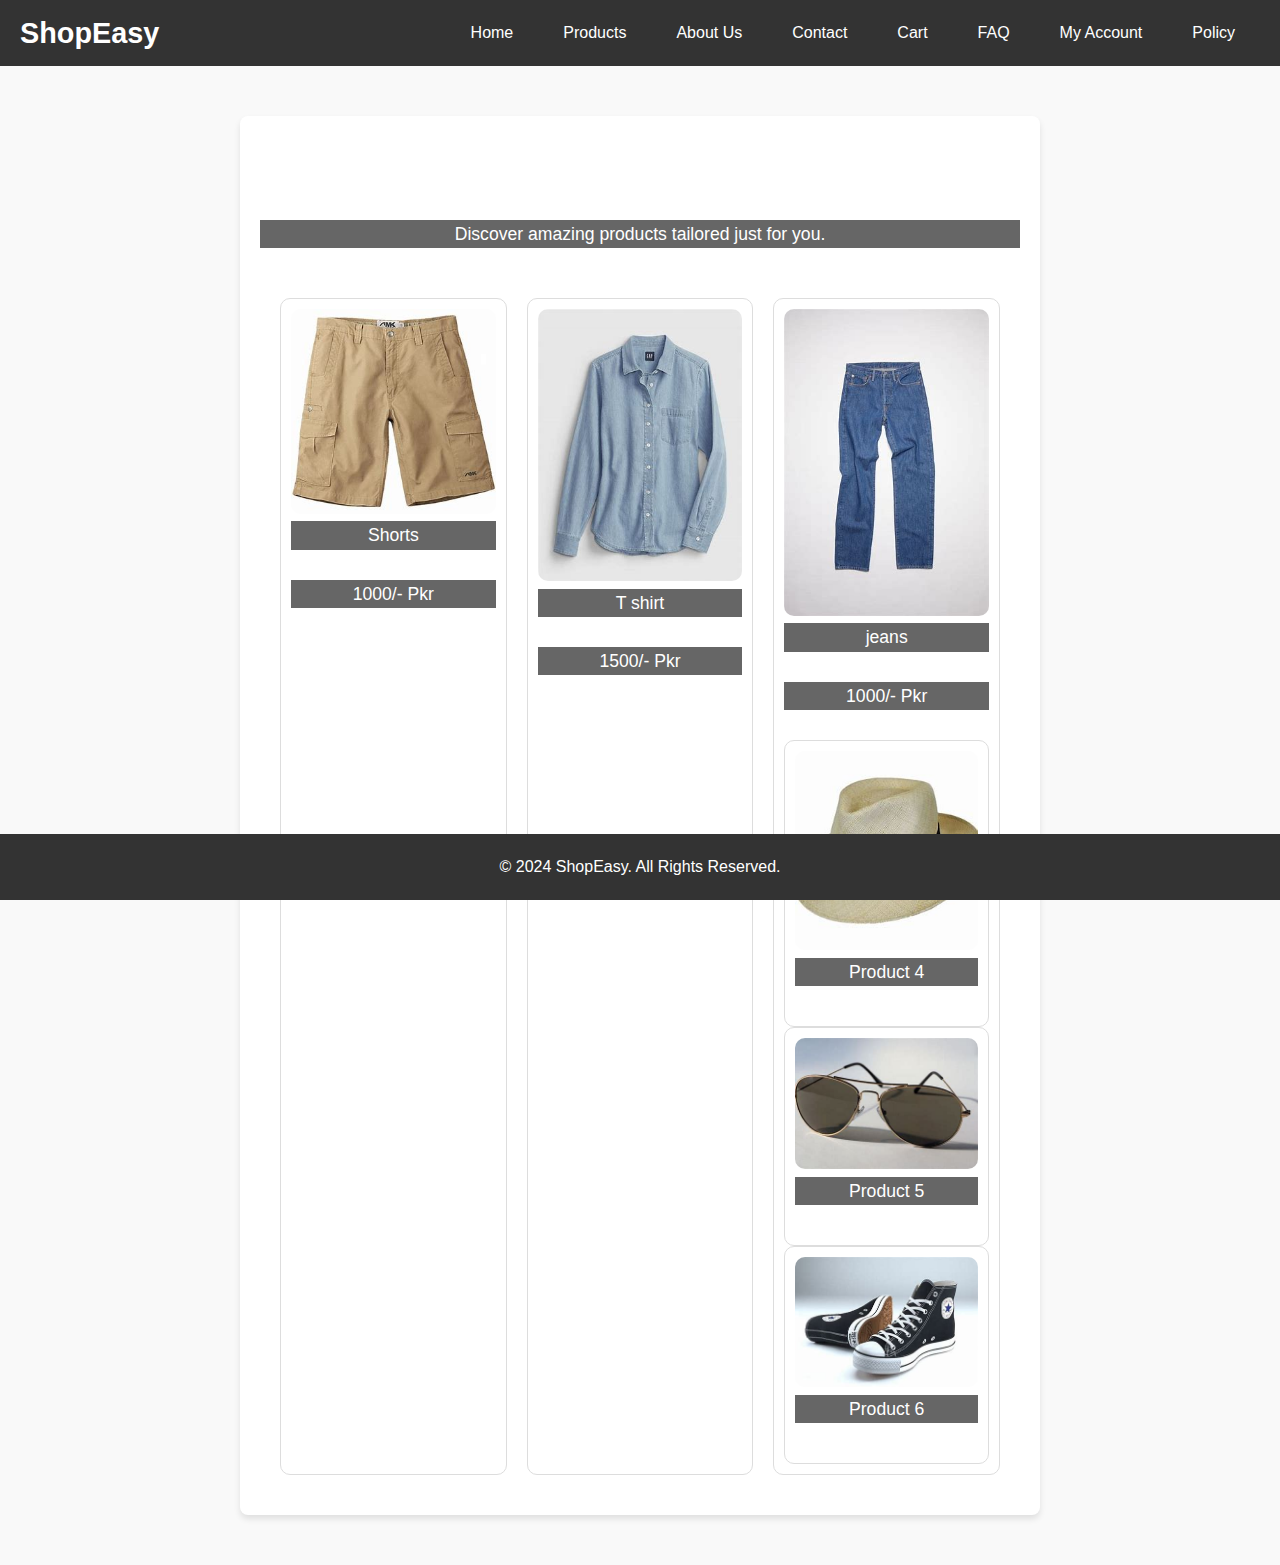
<file: Index.html>
<!DOCTYPE html>
<html lang="en">
<head>
  <meta charset="UTF-8">
  <meta name="viewport" content="width=device-width, initial-scale=1.0">
  <title>ShopEasy - Home</title>
  <link rel="stylesheet" href="styles.css">
</head>
<body>
  <header>
    <div class="logo">ShopEasy</div>
    <nav>
      <ul>
        <li><a href="index.html">Home</a></li>
        <li><a href="product.html">Products</a></li>
        <li><a href="aboutus.html">About Us</a></li>
        <li><a href="contact.html">Contact</a></li>
        <li><a href="cart.html">Cart</a></li>
        <li><a href="faq.html">FAQ</a></li>
        <li><a href="account.html">My Account</a></li>
        <li><a href="policy.html">Policy</a></li>
      </ul>
    </nav>
  </header>

  <main>
    <h1>Welcome to ShopEasy!</h1>
    <p>Discover amazing products tailored just for you.</p>
    <div class="product-gallery">
      <div class="product">
        <img src="media/OIP.jpeg" alt="Product 1">
        <p>Shorts</p>
        <p>1000/- Pkr</p>
      </div>
      <div class="product">
        <img src="media/download.jpeg" alt="Product 2">
        <p>T shirt</p>
        <p>1500/- Pkr</p>
      </div>
      <div class="product">
        <img src="media/jeans.jpeg" alt="Product 3">
        <p>jeans</p>
      <p>1000/- Pkr</p>
      <div class="product">
        <img src="media/hat.jpeg" alt="Product 4">
        <p>Product 4</p>
      </div>
      <div class="product">
        <img src="media/sun glasses.jpeg" alt="Product 5">
        <p>Product 5</p>
      </div>
      <div class="product">
        <img src="media/shoes.jpeg" alt="Product 6">
        <p>Product 6</p>
      </div>
    </div>
  </main>

  <footer>
    <p>&copy; 2024 ShopEasy. All Rights Reserved.</p>
  </footer>

  <script src="script.js"></script>
</body>
</html>
</file>
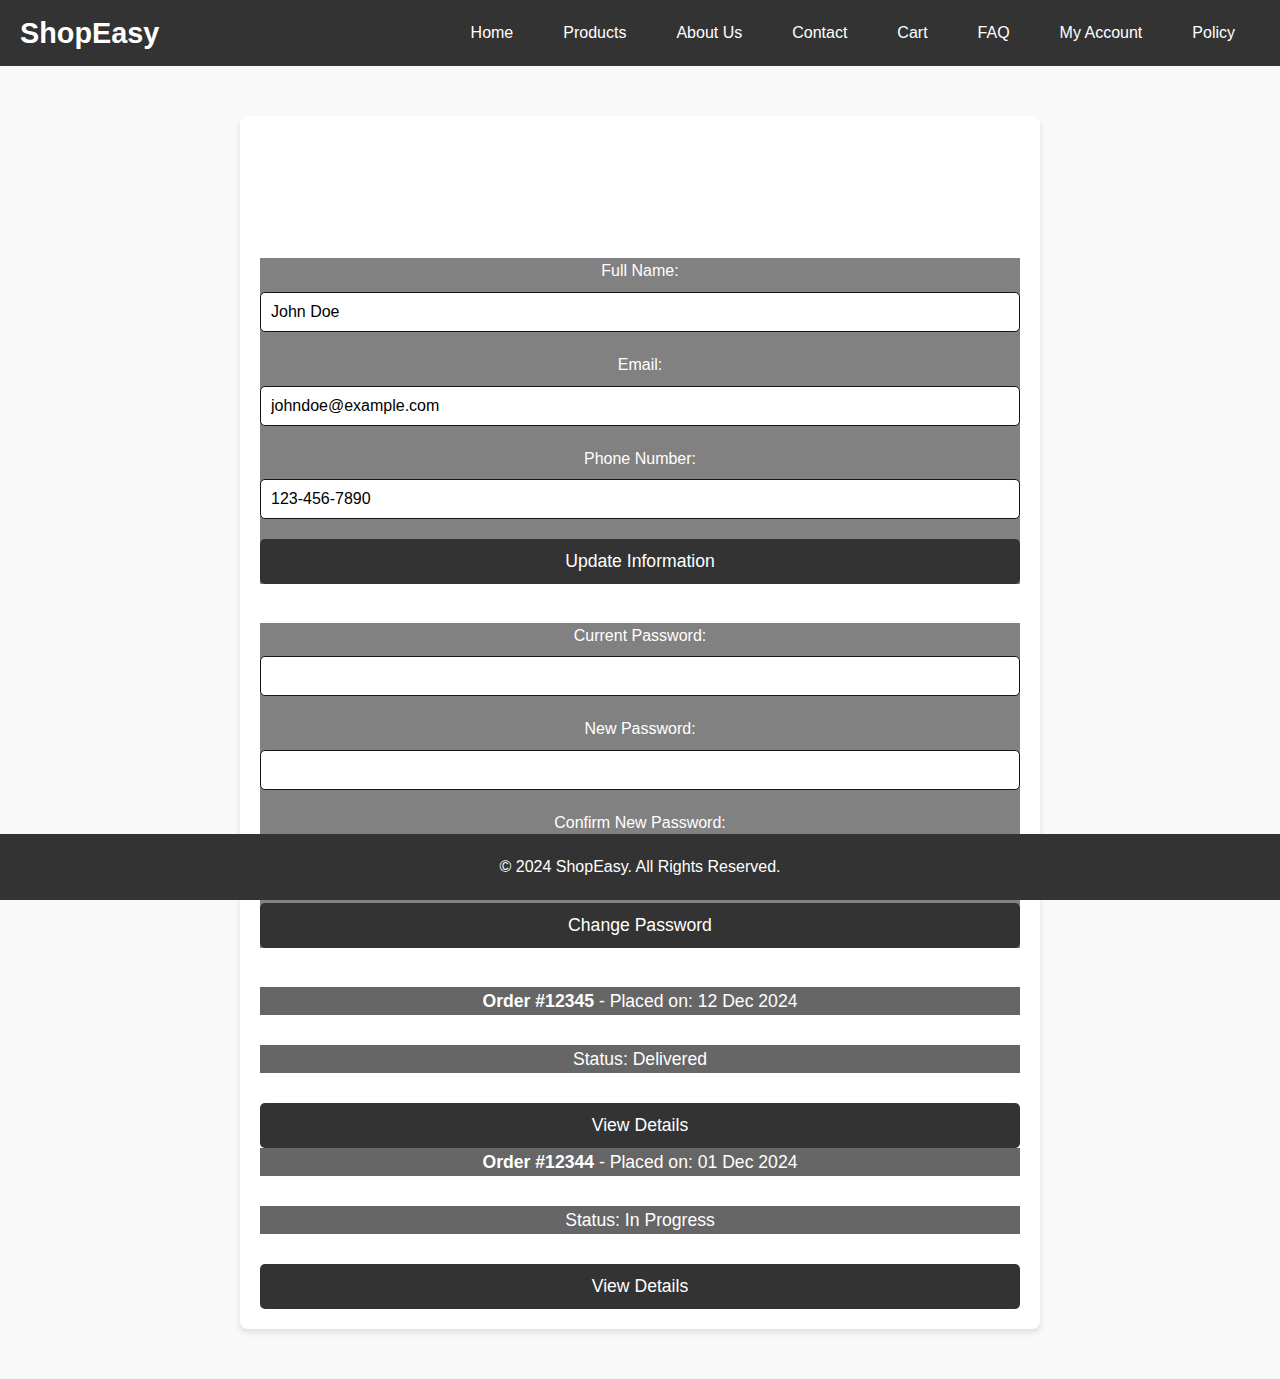
<file: account.html>
<!DOCTYPE html>
<html lang="en">
<head>
  <meta charset="UTF-8">
  <meta name="viewport" content="width=device-width, initial-scale=1.0">
  <title>My Account - ShopEasy</title>
  <link rel="stylesheet" href="styles.css">
</head>
<body>
  <header>
    <div class="logo">ShopEasy</div>
    <nav>
      <ul>
        <li><a href="index.html">Home</a></li>
        <li><a href="product.html">Products</a></li>
        <li><a href="aboutus.html">About Us</a></li>
        <li><a href="contact.html">Contact</a></li>
        <li><a href="cart.html">Cart</a></li>
        <li><a href="faq.html">FAQ</a></li>
        <li><a href="account.html">My Account</a></li>
        <li><a href="policy.html">Policy</a></li>
      </ul>
    </nav>
  </header>

  <main>
    <h1>My Account</h1>
    
    <section class="account-info">
      <h2>Personal Information</h2>
      <form id="update-info-form">
        <div class="form-group">
          <label for="name">Full Name:</label>
          <input type="text" id="name" name="name" value="John Doe" required>
        </div>
        <div class="form-group">
          <label for="email">Email:</label>
          <input type="email" id="email" name="email" value="johndoe@example.com" required>
        </div>
        <div class="form-group">
          <label for="phone">Phone Number:</label>
          <input type="text" id="phone" name="phone" value="123-456-7890">
        </div>
        <button type="submit" class="btn">Update Information</button>
      </form>
    </section>

    <section class="password-change">
      <h2>Change Password</h2>
      <form id="change-password-form">
        <div class="form-group">
          <label for="current-password">Current Password:</label>
          <input type="password" id="current-password" name="current-password" required>
        </div>
        <div class="form-group">
          <label for="new-password">New Password:</label>
          <input type="password" id="new-password" name="new-password" required>
        </div>
        <div class="form-group">
          <label for="confirm-password">Confirm New Password:</label>
          <input type="password" id="confirm-password" name="confirm-password" required>
        </div>
        <button type="submit" class="btn">Change Password</button>
      </form>
    </section>

    <section class="order-history">
      <h2>Order History</h2>
      <div class="order">
        <p><strong>Order #12345</strong> - Placed on: 12 Dec 2024</p>
        <p>Status: Delivered</p>
        <button class="btn">View Details</button>
      </div>
      <div class="order">
        <p><strong>Order #12344</strong> - Placed on: 01 Dec 2024</p>
        <p>Status: In Progress</p>
        <button class="btn">View Details</button>
      </div>
      <!-- Add more orders as needed -->
    </section>
  </main>

  <footer>
    <p>&copy; 2024 ShopEasy. All Rights Reserved.</p>
  </footer>

  <script src="script.js"></script>
</body>
</html>
</file>
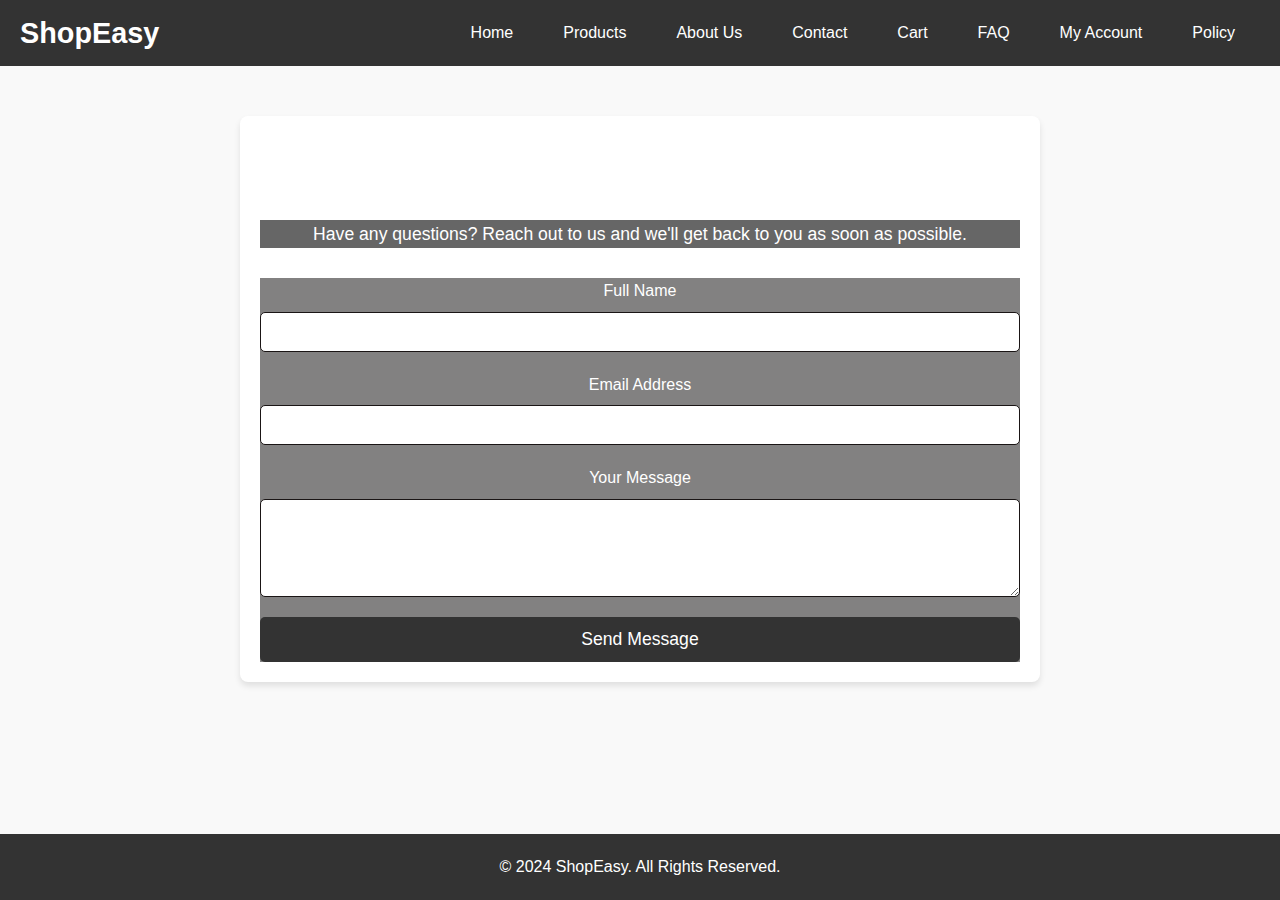
<file: contact.html>
<!DOCTYPE html>
<html lang="en">
<head>
  <meta charset="UTF-8">
  <meta name="viewport" content="width=device-width, initial-scale=1.0">
  <title>Contact Us - ShopEasy</title>
  <link rel="stylesheet" href="styles.css">
</head>
<body>
  <header>
    <div class="logo">ShopEasy</div>
    <nav>
      <ul>
        <li><a href="index.html">Home</a></li>
        <li><a href="product.html">Products</a></li>
        <li><a href="aboutus.html">About Us</a></li>
        <li><a href="contact.html">Contact</a></li>
        <li><a href="cart.html">Cart</a></li>
        <li><a href="faq.html">FAQ</a></li>
        <li><a href="account.html">My Account</a></li>
        <li><a href="policy.html">Policy</a></li>
      </ul>
    </nav>
  </header>

  <main>
    <h1>Contact Us</h1>
    <p>Have any questions? Reach out to us and we'll get back to you as soon as possible.</p>
    
    <form id="contact-form">
      <div class="form-group">
        <label for="name">Full Name</label>
        <input type="text" id="name" name="name" required>
      </div>
      
      <div class="form-group">
        <label for="email">Email Address</label>
        <input type="email" id="email" name="email" required>
      </div>
      
      <div class="form-group">
        <label for="message">Your Message</label>
        <textarea id="message" name="message" rows="4" required></textarea>
      </div>
      
      <button type="submit">Send Message</button>
    </form>
  </main>

  <footer>
    <p>&copy; 2024 ShopEasy. All Rights Reserved.</p>
  </footer>

  <script src="script.js"></script>
</body>
</html>
</file>
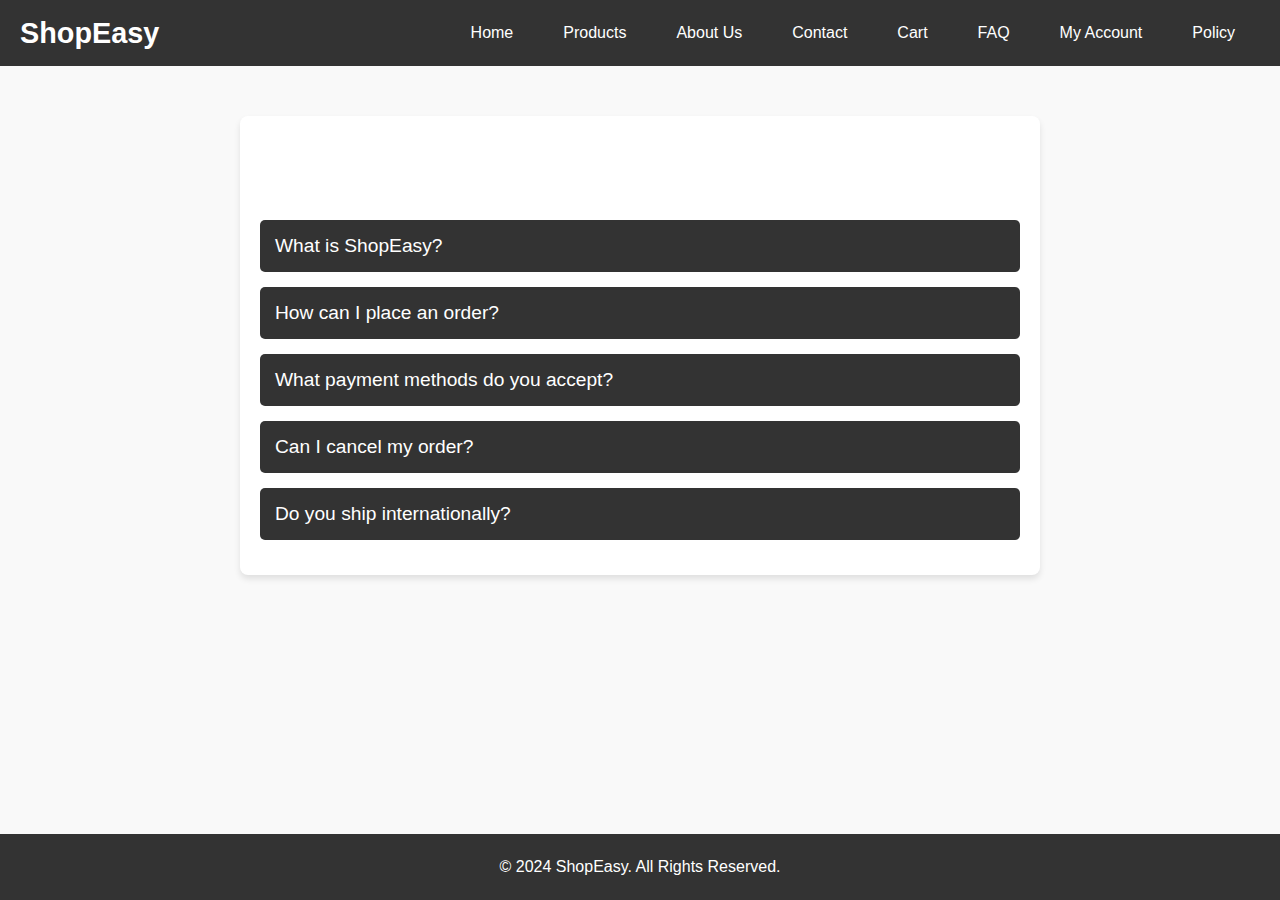
<file: faq.html>
<!DOCTYPE html>
<html lang="en">
<head>
  <meta charset="UTF-8">
  <meta name="viewport" content="width=device-width, initial-scale=1.0">
  <title>FAQ - ShopEasy</title>
  <link rel="stylesheet" href="styles.css">
</head>
<body>
  <header>
    <div class="logo">ShopEasy</div>
    <nav>
      <ul>
        <li><a href="index.html">Home</a></li>
        <li><a href="product.html">Products</a></li>
        <li><a href="aboutus.html">About Us</a></li>
        <li><a href="contact.html">Contact</a></li>
        <li><a href="cart.html">Cart</a></li>
        <li><a href="faq.html">FAQ</a></li>
        <li><a href="account.html">My Account</a></li>
        <li><a href="policy.html">Policy</a></li>
      </ul>
    </nav>
  </header>

  <main>
    <h1>Frequently Asked Questions</h1>
    
    <div class="faq-item">
      <button class="faq-question">What is ShopEasy?</button>
      <div class="faq-answer">
        <p>ShopEasy is an online shopping platform offering a wide range of products at great prices. Our goal is to provide a seamless shopping experience for everyone.</p>
      </div>
    </div>

    <div class="faq-item">
      <button class="faq-question">How can I place an order?</button>
      <div class="faq-answer">
        <p>To place an order, simply browse our product listings, add items to your cart, and proceed to checkout. You’ll be able to select your payment and shipping options at checkout.</p>
      </div>
    </div>

    <div class="faq-item">
      <button class="faq-question">What payment methods do you accept?</button>
      <div class="faq-answer">
        <p>We accept all major credit and debit cards, as well as PayPal and other secure payment methods.</p>
      </div>
    </div>

    <div class="faq-item">
      <button class="faq-question">Can I cancel my order?</button>
      <div class="faq-answer">
        <p>Orders can be cancelled within 24 hours of placing them. After that, cancellations may not be possible. Please contact customer support for further assistance.</p>
      </div>
    </div>

    <div class="faq-item">
      <button class="faq-question">Do you ship internationally?</button>
      <div class="faq-answer">
        <p>Yes, we offer international shipping to select countries. Shipping fees and delivery times vary based on the destination.</p>
      </div>
    </div>
  </main>

  <footer>
    <p>&copy; 2024 ShopEasy. All Rights Reserved.</p>
  </footer>

  <script src="script.js"></script>
</body>
</html>
</file>
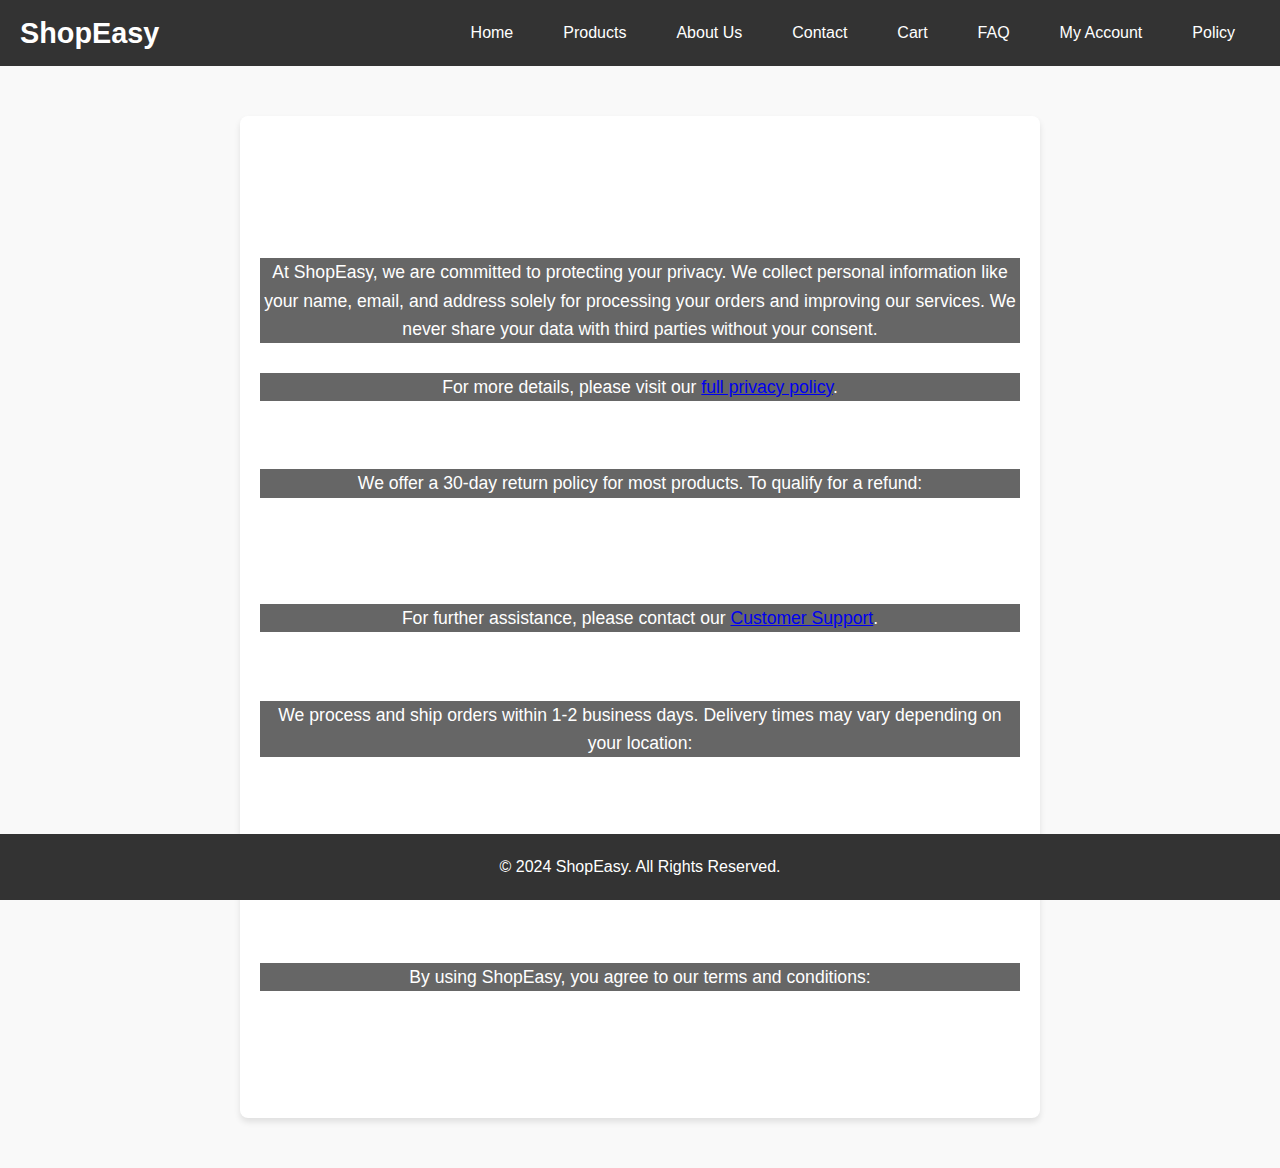
<file: policy.html>
<!DOCTYPE html>
<html lang="en">
<head>
  <meta charset="UTF-8">
  <meta name="viewport" content="width=device-width, initial-scale=1.0">
  <title>Policy - ShopEasy</title>
  <link rel="stylesheet" href="styles.css">
</head>
<body>
  <header>
    <div class="logo">ShopEasy</div>
    <nav>
      <ul>
        <li><a href="index.html">Home</a></li>
        <li><a href="product.html">Products</a></li>
        <li><a href="aboutus.html">About Us</a></li>
        <li><a href="contact.html">Contact</a></li>
        <li><a href="cart.html">Cart</a></li>
        <li><a href="faq.html">FAQ</a></li>
        <li><a href="account.html">My Account</a></li>
        <li><a href="policy.html">Policy</a></li>
      </ul>
    </nav>
  </header>

  <main>
    <h1>Our Policies</h1>

    <section class="policy-section">
      <h2>Privacy Policy</h2>
      <p>
        At ShopEasy, we are committed to protecting your privacy. We collect personal information like your name, email, and address solely for processing your orders and improving our services. We never share your data with third parties without your consent.
      </p>
      <p>
        For more details, please visit our <a href="#privacy-details">full privacy policy</a>.
      </p>
    </section>

    <section class="policy-section">
      <h2>Return & Refund Policy</h2>
      <p>
        We offer a 30-day return policy for most products. To qualify for a refund:
      </p>
      <ul>
        <li>The item must be unused and in the original packaging.</li>
        <li>You must provide proof of purchase.</li>
        <li>Refunds are issued to the original payment method within 7-10 business days.</li>
      </ul>
      <p>
        For further assistance, please contact our <a href="contact.html">Customer Support</a>.
      </p>
    </section>

    <section class="policy-section">
      <h2>Shipping Policy</h2>
      <p>
        We process and ship orders within 1-2 business days. Delivery times may vary depending on your location:
      </p>
      <ul>
        <li><strong>Local Orders:</strong> Delivered within 3-5 business days.</li>
        <li><strong>International Orders:</strong> Delivered within 7-14 business days.</li>
      </ul>
      <p>
        Shipping fees are calculated at checkout based on the weight of your order and destination. Free shipping is available for orders over $100.
      </p>
    </section>

    <section class="policy-section">
      <h2>Terms of Service</h2>
      <p>
        By using ShopEasy, you agree to our terms and conditions:
      </p>
      <ul>
        <li>All products are subject to availability.</li>
        <li>Prices and promotions may change without notice.</li>
        <li>We reserve the right to cancel orders in case of suspicious activity or fraud.</li>
      </ul>
    </section>
  </main>

  <footer>
    <p>&copy; 2024 ShopEasy. All Rights Reserved.</p>
  </footer>
</body>
</html>
</file>
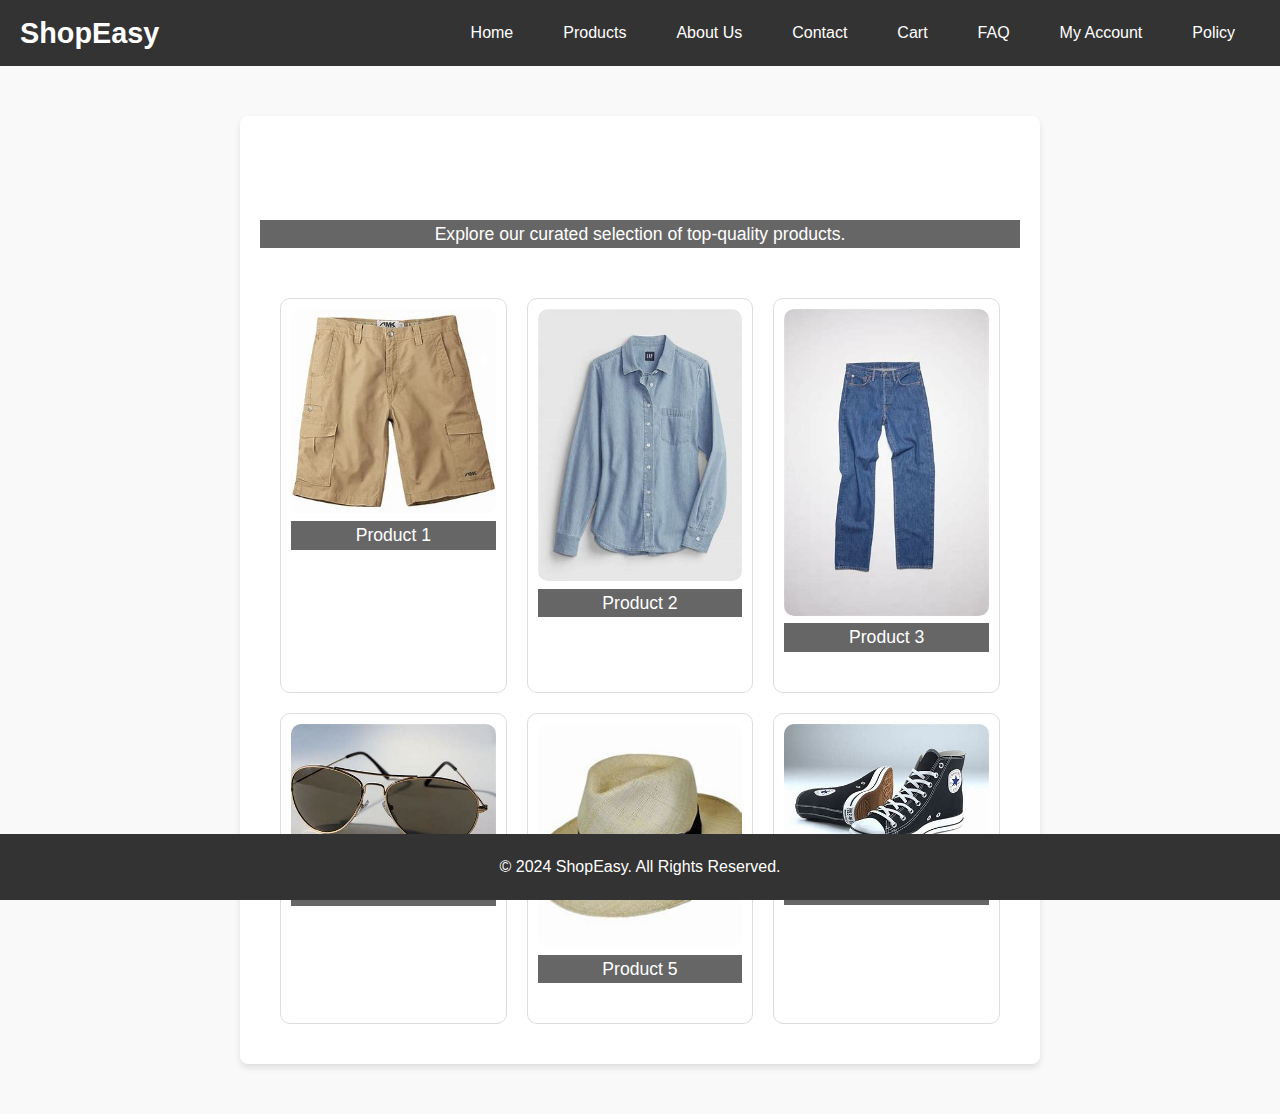
<file: product.html>
<!DOCTYPE html>
<html lang="en">
<head>
  <meta charset="UTF-8">
  <meta name="viewport" content="width=device-width, initial-scale=1.0">
  <title>ShopEasy - Products</title>
  <link rel="stylesheet" href="styles.css">
</head>
<body>
  <header>
    <div class="logo">ShopEasy</div>
    <nav>
      <ul>
        <li><a href="index.html">Home</a></li>
        <li><a href="products.html" class="active">Products</a></li>
        <li><a href="about.html">About Us</a></li>
        <li><a href="contact.html">Contact</a></li>
        <li><a href="cart.html">Cart</a></li>
        <li><a href="faq.html">FAQ</a></li>
        <li><a href="account.html">My Account</a></li>
        <li><a href="policy.html">Policy</a></li>
      </ul>
    </nav>
  </header>

  <main>
    <h1>Our Products</h1>
    <p>Explore our curated selection of top-quality products.</p>
    <div class="product-gallery">
      <div class="product">
        <img src="media/OIP.jpeg" alt="Product 1">
        <p>Product 1</p>
      </div>
      <div class="product">
        <img src="media/download.jpeg" alt="Product 2">
        <p>Product 2</p>
      </div>
      <div class="product">
        <img src="media/jeans.jpeg" alt="Product 3">
        <p>Product 3</p>
      </div>
      <div class="product">
        <img src="media/sun glasses.jpeg" alt="Product 4">
        <p>Product 4</p>
      </div>
      <div class="product">
        <img src="media/hat.jpeg" alt="Product 5">
        <p>Product 5</p>
      </div>
      <div class="product">
        <img src="media/shoes.jpeg" alt="Product 6">
        <p>Product 6</p>
      </div>
    </div>
  </main>

  <footer>
    <p>&copy; 2024 ShopEasy. All Rights Reserved.</p>
  </footer>

  <script src="script.js"></script>
</body>
</html>
</file>
<file: styles.css>
/* General Reset */
* {
    margin: 0;
    padding: 0;
    box-sizing: border-box;
  }
  
  body {
    font-family: Arial, sans-serif;
    line-height: 1.6;
  }
  
  header {
    background: #333;
    color: #fff;
    padding: 10px 20px;
    display: flex;
    justify-content: space-between;
    align-items: center;
  }
  
  header .logo {
    font-size: 1.5rem;
    font-weight: bold;
  }
  
  nav ul {
    list-style: none;
    display: flex;
  }
  
  nav ul li {
    margin: 0 10px;
  }
  
  nav ul li a {
    color: #fff;
    text-decoration: none;
    padding: 5px 10px;
    border-radius: 5px;
    transition: background 0.3s ease;
  }
  
  nav ul li a:hover {
    background: #575757;
  }
  
  main {
    padding: 20px;
    text-align: center;
    color: #fff;
    background-color: #575757;
  }
  
  .product-gallery {
    display: grid;
    grid-template-columns: repeat(3, 1fr); /* 3 columns */
    gap: 20px; /* space between grid items */
    padding: 20px;
  }
  
  .product {
    border: 1px solid #ddd;
    border-radius: 10px;
    padding: 10px;
    text-align: center;
  }
  
  .product img {
    width: 100%;
    height: auto;
    border-radius: 10px;
  }
  
  footer {
    background: #333;
    color: #fff;
    text-align: center;
    padding: 10px;
    position: fixed;
    bottom: 0;
    width: 100%;
  }


  /* About Us Page Styles */
.about-container {
    display: flex;
    align-items: center;
    justify-content: center;
    gap: 20px;
    padding: 20px;
  }
  
  .about-image img {
    max-width: 100%;
    height: auto;
    border-radius: 10px;
  }
  
  .about-text {
    max-width: 600px;
    text-align: left;
    font-size: 1.1rem;
    line-height: 1.6;
  }
  
  .about-text p {
    margin-bottom: 15px;
  }

  

  main {
    max-width: 600px;
    margin: 0 auto;
    padding: 20px;
    background-color: rgb(70, 68, 68);
    border-radius: 8px;
    box-shadow: 0 4px 6px rgba(0, 0, 0, 0.1);
    width: 100%;
  }
  
  main h1 {
    font-size: 2rem;
    margin-bottom: 20px;
    text-align: center;
  }
  
  main p {
    margin-bottom: 30px;
    font-size: 1.1rem;
    text-align: center;
    background-color: #666;
  }
  
  form {
    display: flex;
    flex-direction: column;
    gap: 20px;
    background-color: #828181;
  }
  
  .form-group {
    display: flex;
    flex-direction: column;
  }
  
  .form-group label {
    font-size: 1rem;
    margin-bottom: 8px;
  }
  
  .form-group input,
  .form-group textarea {
    padding: 10px;
    font-size: 1rem;
    border: 1px solid #1a1515;
    border-radius: 5px;
    width: 100%;
  }
  
  .form-group textarea {
    resize: vertical;
  }
  
  button {
    background-color: #333;
    color: white;
    padding: 12px 20px;
    font-size: 1.1rem;
    border: none;
    border-radius: 5px;
    cursor: pointer;
    width: 100%;
  }
  
  button:hover {
    background-color: #555;
  }
  
  

  main {
    max-width: 800px;
    margin: 50px auto;
    padding: 20px;
    background-color: white;
    border-radius: 8px;
    box-shadow: 0 4px 6px rgba(0, 0, 0, 0.1);
  }
  
  main h1 {
    font-size: 2.5rem;
    margin-bottom: 20px;
    text-align: center;
  }
  
  .cart-items {
    margin-bottom: 30px;
  }
  
  .cart-item {
    display: flex;
    justify-content: space-between;
    align-items: center;
    margin-bottom: 20px;
    padding: 10px;
    border: 1px solid #ddd;
    border-radius: 5px;
    background-color: #f9f9f9;
  }
  
  .cart-item img {
    max-width: 100px;
    max-height: 100px;
  }
  
  .item-details {
    flex: 1;
    margin-left: 20px;
  }
  
  .item-name {
    font-weight: bold;
  }
  
  .item-price {
    color: #666;
  }
  
  .item-quantity {
    width: 60px;
    margin-top: 10px;
  }
  
  .remove-item {
    background-color: #ff4d4d;
    color: white;
    padding: 10px;
    border: none;
    border-radius: 5px;
    cursor: pointer;
  }
  
  .remove-item:hover {
    background-color: #ff1a1a;
  }
  
  .cart-summary {
    display: flex;
    justify-content: space-between;
    align-items: center;
    margin-top: 30px;
  }
  
  .cart-summary p {
    font-size: 1.2rem;
  }
  
  .checkout-btn {
    background-color: #333;
    color: white;
    padding: 12px 20px;
    font-size: 1.2rem;
    border: none;
    border-radius: 5px;
    cursor: pointer;
  }
  
  .checkout-btn:hover {
    background-color: #555;
  }
  
  footer {
    text-align: center;
    padding: 20px 0;
    background-color: #333;
    color: white;
    margin-top: 50px;
  }
  
  /* Reset some default styles */
* {
    margin: 0;
    padding: 0;
    box-sizing: border-box;
  }
  
  body {
    font-family: Arial, sans-serif;
    background-color: #f9f9f9;
    color: #333;
    line-height: 1.6;
  }
  
  header {
    background-color: #333;
    color: white;
    padding: 10px 20px;
    text-align: center;
  }
  
  header .logo {
    font-size: 1.8rem;
    font-weight: bold;
  }
  
  nav ul {
    list-style: none;
    padding: 0;
  }
  
  nav ul li {
    display: inline;
    margin: 0 15px;
  }
  
  nav ul li a {
    color: white;
    text-decoration: none;
  }
  
  main {
    max-width: 800px;
    margin: 50px auto;
    padding: 20px;
    background-color: white;
    border-radius: 8px;
    box-shadow: 0 4px 6px rgba(0, 0, 0, 0.1);
  }
  
  main h1 {
    font-size: 2.5rem;
    margin-bottom: 20px;
    text-align: center;
  }
  
  .faq-item {
    margin-bottom: 15px;
  }
  
  .faq-question {
    background-color: #333;
    color: white;
    font-size: 1.2rem;
    padding: 15px;
    width: 100%;
    text-align: left;
    border: none;
    border-radius: 5px;
    cursor: pointer;
    transition: background-color 0.3s;
  }
  
  .faq-question:hover {
    background-color: #555;
  }
  
  .faq-answer {
    display: none;
    background-color: #f9f9f9;
    padding: 15px;
    border-radius: 5px;
    margin-top: 10px;
  }
  
  footer {
    text-align: center;
    padding: 20px 0;
    background-color: #333;
    color: white;
    margin-top: 50px;
  }
</file>
